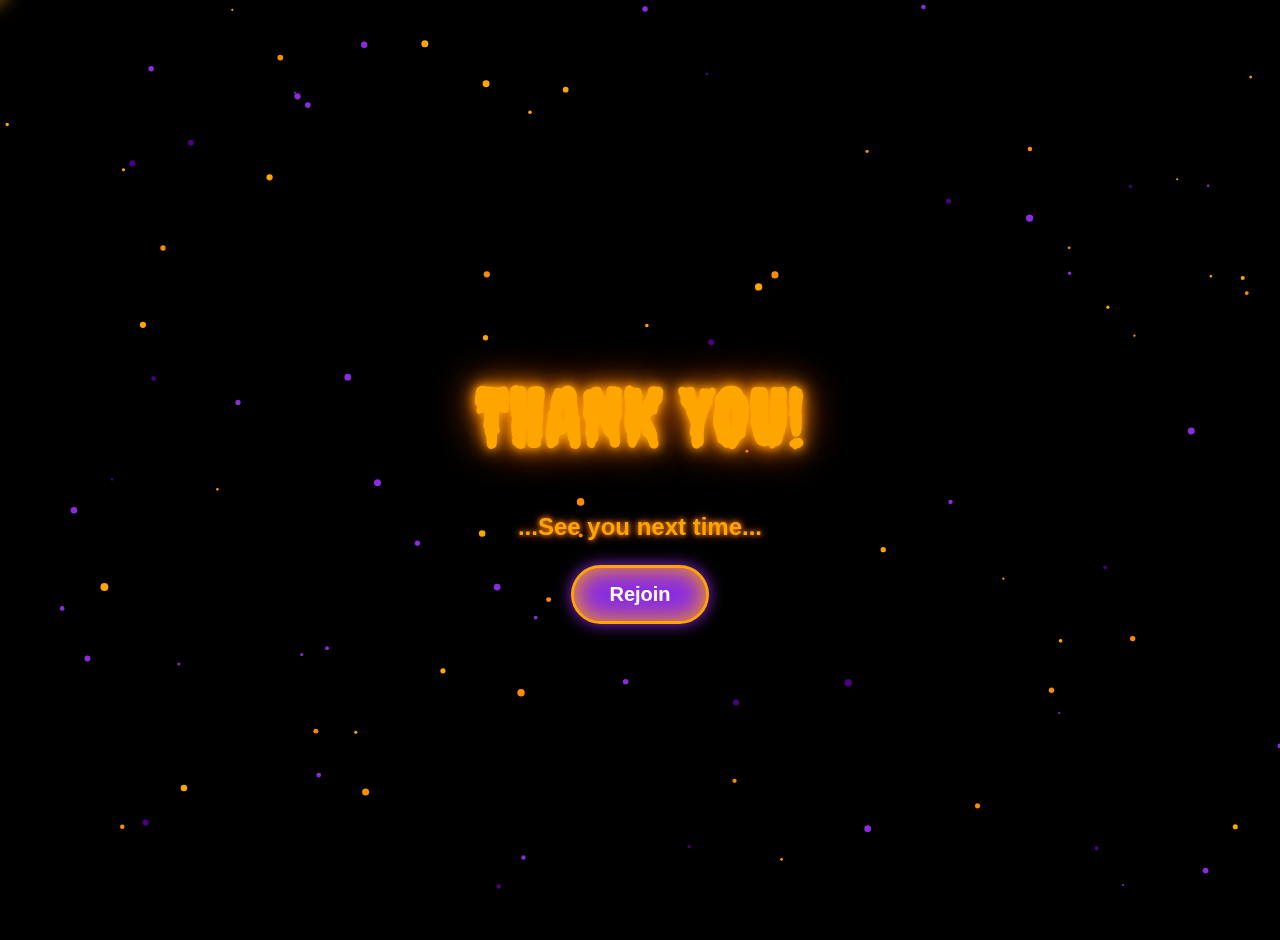
<file: leave.html>
<!DOCTYPE html>
<html lang="th">
<head>
    <meta charset="UTF-M">
    <meta name="viewport" content="width=device-width, initial-scale=1.0">
    <title>Thank You For Joining!</title>
    
    <link href="https://fonts.googleapis.com/css2?family=Creepster&display=swap" rel="stylesheet">
    
    <link rel="stylesheet" href="./css/style_index.css">
    
    <script src="./js/script_index.js" defer></script>
</head>
<body>

    <canvas id="spooky-canvas"></canvas>
    <div id="wisp"></div>

    <div class="container">
        
        <h1 id="title">THANK YOU!</h1>
        
        <p class="thankyou-message">
            ...See you next time...
        </p>

        <a href="index.html" id="join-btn" class="join-button">Rejoin</a>

    </div>

</body>
</html>
</file>
<file: css/style_index.css>
body, html {
    height: 100%;
    margin: 0;
    padding: 0;
    font-family: 'Arial', sans-serif;
    background: #000;
    color: #fff;
    overflow: hidden;
    cursor: none;
}

#spooky-canvas {
    position: absolute;
    top: 0;
    left: 0;
    width: 100%;
    height: 100%;
    z-index: 1;
}

#wisp {
    position: fixed; 
    top: -20px; 
    left: -20px;
    width: 15px;
    height: 15px;
    background: #FFA500;
    border-radius: 50%;
    z-index: 1000;
    pointer-events: none;
    box-shadow: 0 0 20px 10px rgba(255, 165, 0, 0.7);
    transition: transform 0.1s linear; 
}

.container {
    position: relative;
    z-index: 2;
    display: flex;
    flex-direction: column;
    justify-content: center;
    align-items: center;
    height: 100vh;
    text-align: center;
    padding: 20px;
}

h1 {
    font-family: 'Creepster', cursive;
    font-size: 5rem;
    color: #FFA500;
    margin-bottom: 30px;
    text-shadow: 0 0 10px #FFA500, 0 0 20px #FF8C00, 0 0 40px #E65C00;
    transition: all 0.1s ease-in-out;
}

@keyframes shake {
    0%, 100% { transform: translate(0, 0) scale(1.1); }
    10%, 30%, 50%, 70%, 90% { transform: translate(-3px, -2px) scale(1.1); }
    20%, 40%, 60%, 80% { transform: translate(3px, 2px) scale(1.1); }
}

.shake-it {
    animation: shake 0.5s cubic-bezier(.36,.07,.19,.97) both;
}


.join-button {
    font-size: 1.25rem;
    padding: 15px 35px;
    text-decoration: none;
    background: #8A2BE2;
    color: #FFFFFF;
    font-weight: bold;
    border-radius: 50px;
    border: 3px solid #FFA500;
    box-shadow: 0 0 15px #8A2BE2, 0 0 25px #FFA500 inset;
    transition: all 0.3s ease;
}

.join-button:hover {
    background: #FFA500;
    color: #4B0082;
    border-color: #8A2BE2;
    transform: scale(1.1);
    box-shadow: 0 0 25px #FFA500, 0 0 40px #FF8C00;
}

.thankyou-message {
    font-family: 'Arial', sans-serif;
    font-size: 1.5rem; /* ขนาดใหญ่กำลังดี */
    color: #FFA500; /* สีส้มธีมเดียวกับปุ่ม */
    font-weight: bold;
    text-shadow: 0 0 5px #FF8C00, 0 0 10px #E65C00;
    margin-top: 20px;
}
</file>
